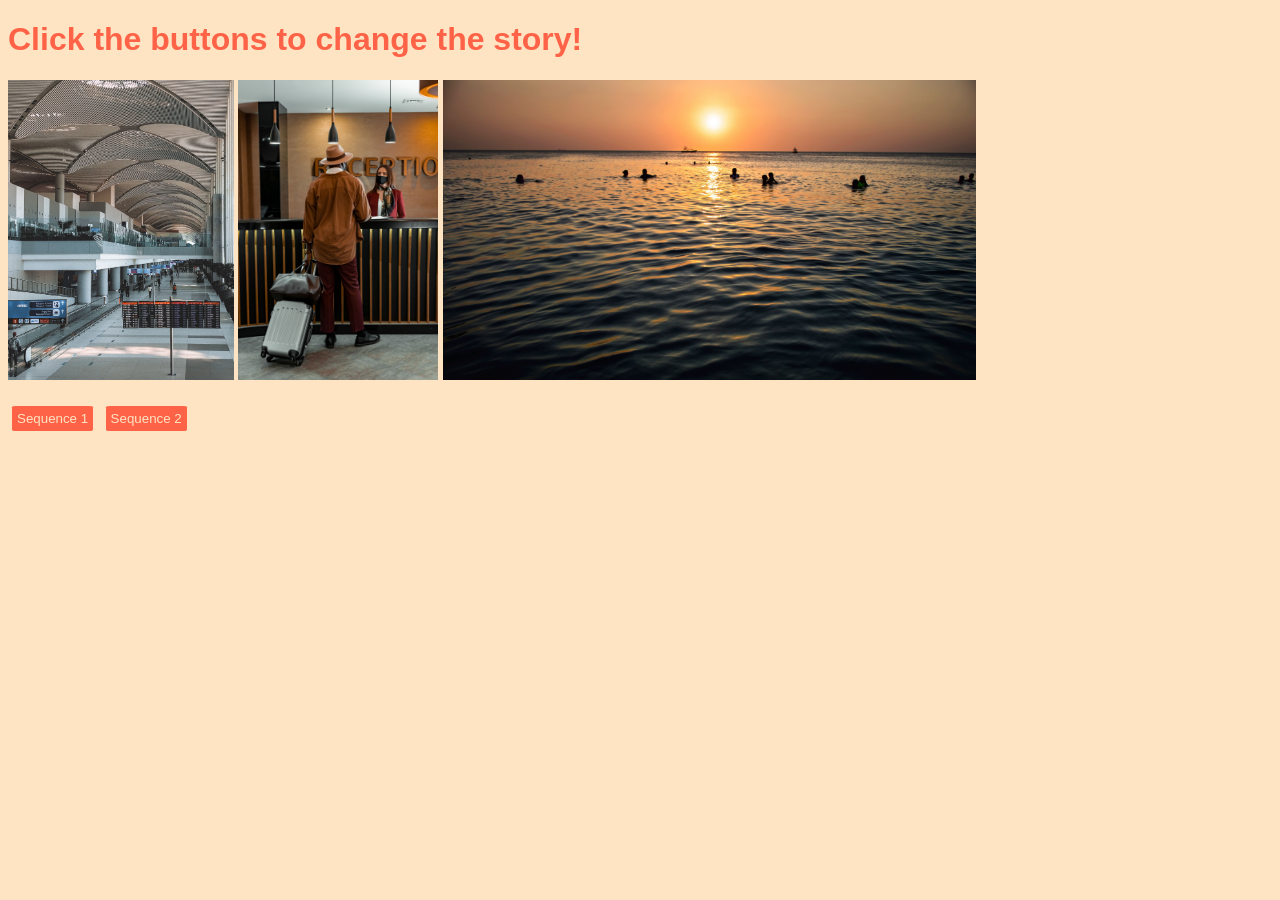
<file: index.html>
<!DOCTYPE html>
    <head>
        <meta charset="UTF-8">
        <meta name="viewport" content="width=device-width, initial-scale=1.0">
        <title>Dayna Tang Yew: Photo Carousel</title>
        <link rel="stylesheet" href="css/styles.css">
    </head>
    <body>
        <h1>Click the buttons to change the story!</h1>
        <img id="airport" src="images/airport.jpg" alt="Airport Hallway" height="300"></img>
        <img id="checkIn" src="images/checkIn.jpg" alt="Hotel Check-In" height="300"></img>
        <img id="beach" src="images/beach.jpg" alt="Beach, Ocean" height="300">
        <br><br>
        <button id="Seq1">Sequence 1</button>
        <button id="Seq2">Sequence 2</button>
        <script src="javascript/script.js"></script>
    </body>
</html>
</file>
<file: css/styles.css>
* {
    font-family: 'Franklin Gothic Medium', 'Arial Narrow', Arial, sans-serif;
    background-color: bisque;
}
button {
    color: bisque;
    background-color: tomato;
    margin: 4px;
    padding: 5px;
    border-radius: 5%;
    border: 1px;
}
h1 {
    color: tomato;
}
</file>
